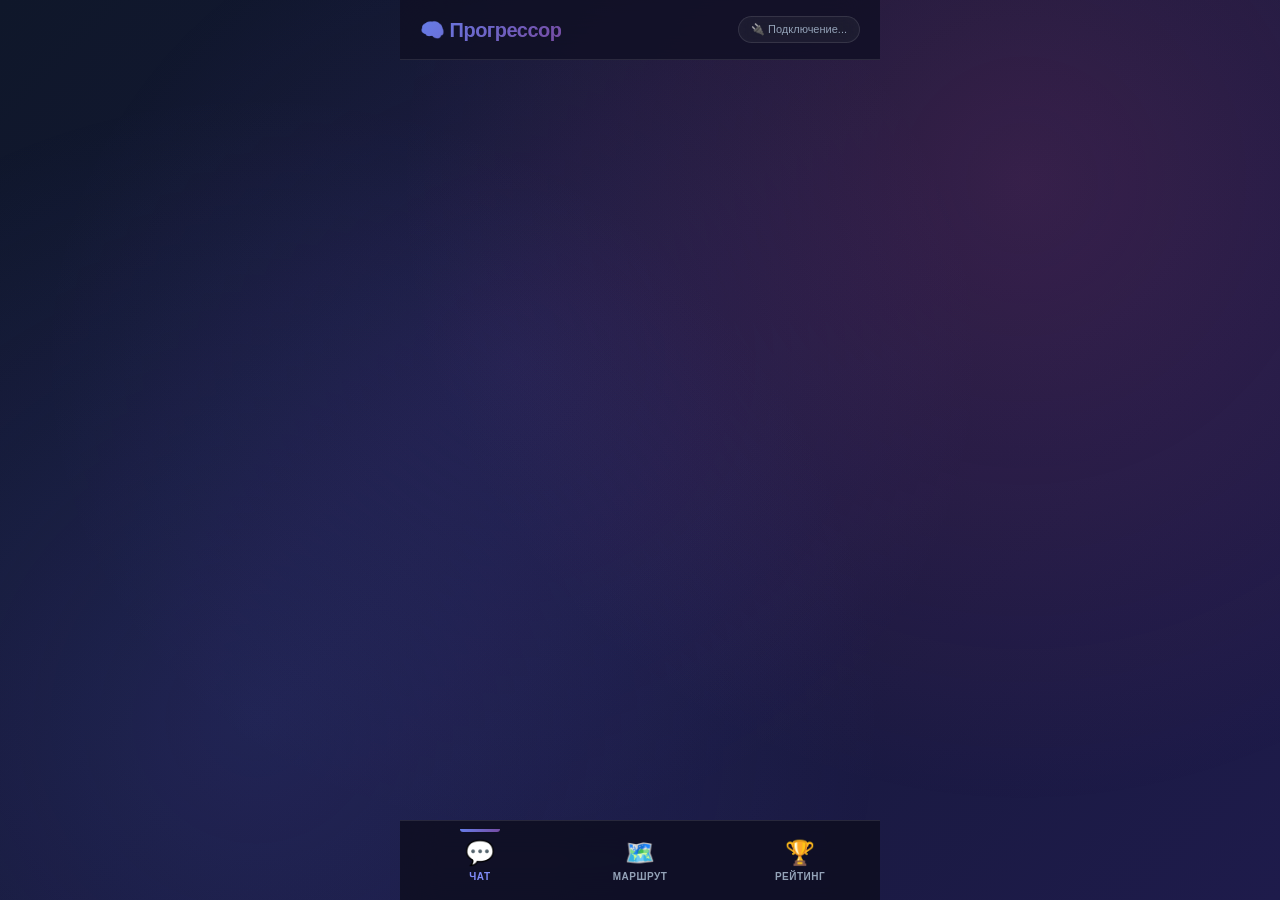
<file: index.html>
<!DOCTYPE html>
<html lang="ru">
<head>
    <meta charset="UTF-8">
    <meta name="viewport" content="width=device-width, initial-scale=1.0">
    <title>Прогрессор</title>
    <link rel="stylesheet" href="css/styles.css">
    <!-- Временная иконка, чтобы убрать 404 -->
    <link rel="icon" href="data:image/svg+xml,<svg xmlns='http://www.w3.org/2000/svg' viewBox='0 0 100 100'><text y='80' font-size='80'>🧠</text></svg>">
</head>
<body>
    <div class="app-container">
        <header class="app-header">
            <div class="logo">🧠 Прогрессор</div>
            <div class="api-status" id="apiStatus">🔌 Подключение...</div>
        </header>

        <!-- СЮДА ГРУЗЯТСЯ СТРАНИЦЫ -->
        <main class="app-content" id="appContent"></main>

        <nav class="bottom-nav">
            <button class="nav-btn active" data-page="chat" onclick="App.navigate('chat')">
                <span class="nav-icon">💬</span>
                <span class="nav-label">Чат</span>
            </button>
            <button class="nav-btn" data-page="roadmap" onclick="App.navigate('roadmap')">
                <span class="nav-icon">🗺️</span>
                <span class="nav-label">Маршрут</span>
            </button>
            <button class="nav-btn" data-page="leaderboard" onclick="App.navigate('leaderboard')">
                <span class="nav-icon">🏆</span>
                <span class="nav-label">Рейтинг</span>
            </button>
        </nav>
    </div>

    <!-- ПОРЯДОК ВАЖЕН! Сначала app.js, потом модули -->
    <script src="js/app.js"></script>
    <script src="js/chat.js"></script>
    <script src="js/roadmap.js"></script>
    <script src="js/leaderboard.js"></script>
</body>
</html>
</file>
<file: css/styles.css>
* {
    margin: 0;
    padding: 0;
    box-sizing: border-box;
}

:root {
    /* Яркая палитра как в HTML */
    --primary: #6366f1;
    --primary-light: #818cf8;
    --secondary: #ec4899;
    --accent: #8b5cf6;
    --success: #10b981;
    --success-light: #34d399;
    --warning: #f59e0b;
    --danger: #ef4444;
    --gold: #fbbf24;

    /* Glassmorphism */
    --glass-bg: rgba(255, 255, 255, 0.05);
    --glass-border: rgba(255, 255, 255, 0.1);
    --glass-shadow: 0 8px 32px rgba(0, 0, 0, 0.3);

    /* Gradients */
    --gradient-primary: linear-gradient(135deg, #667eea 0%, #764ba2 100%);
    --gradient-accent: linear-gradient(135deg, #f093fb 0%, #f5576c 100%);
    --gradient-success: linear-gradient(135deg, #43e97b 0%, #38f9d7 100%);
    --gradient-gold: linear-gradient(135deg, #f6d365 0%, #fda085 100%);
    --gradient-dark: linear-gradient(135deg, #0f172a 0%, #1e1b4b 100%);
    --gradient-card: linear-gradient(135deg, rgba(99, 102, 241, 0.1) 0%, rgba(139, 92, 246, 0.1) 100%);

    /* Backgrounds */
    --bg: #0f0f23;
    --bg-card: rgba(30, 27, 75, 0.6);
    --bg-hover: rgba(99, 102, 241, 0.15);

    /* Text */
    --text: #f1f5f9;
    --text-muted: #94a3b8;
    --text-bright: #ffffff;

    /* Borders */
    --border: rgba(148, 163, 184, 0.1);
}

body {
    font-family: -apple-system, BlinkMacSystemFont, 'Segoe UI', Roboto, 'Inter', sans-serif;
    background: var(--gradient-dark);
    color: var(--text);
    min-height: 100vh;
    overflow-x: hidden;
    position: relative;
}

/* Анимированный фон с частицами */
body::before {
    content: '';
    position: fixed;
    top: 0;
    left: 0;
    right: 0;
    bottom: 0;
    background:
        radial-gradient(circle at 20% 80%, rgba(99, 102, 241, 0.15) 0%, transparent 50%),
        radial-gradient(circle at 80% 20%, rgba(236, 72, 153, 0.15) 0%, transparent 50%),
        radial-gradient(circle at 40% 40%, rgba(139, 92, 246, 0.1) 0%, transparent 50%);
    pointer-events: none;
    z-index: 0;
    animation: bgShift 20s ease infinite;
}

@keyframes bgShift {
    0%, 100% { opacity: 1; }
    50% { opacity: 0.7; }
}

.app-container {
    max-width: 480px;
    margin: 0 auto;
    min-height: 100vh;
    display: flex;
    flex-direction: column;
    position: relative;
    z-index: 1;
}

/* ═══════════════════════════════════════════════════════════════ */
/* HEADER                                                          */
/* ═══════════════════════════════════════════════════════════════ */

.app-header {
    display: flex;
    justify-content: space-between;
    align-items: center;
    padding: 16px 20px;
    background: rgba(15, 15, 35, 0.8);
    backdrop-filter: blur(20px);
    -webkit-backdrop-filter: blur(20px);
    border-bottom: 1px solid var(--glass-border);
    position: sticky;
    top: 0;
    z-index: 100;
}

.logo {
    font-size: 20px;
    font-weight: 800;
    background: var(--gradient-primary);
    -webkit-background-clip: text;
    -webkit-text-fill-color: transparent;
    background-clip: text;
    letter-spacing: -0.5px;
}

.api-status {
    font-size: 11px;
    color: var(--text-muted);
    cursor: pointer;
    padding: 6px 12px;
    border-radius: 20px;
    background: var(--glass-bg);
    border: 1px solid var(--glass-border);
    backdrop-filter: blur(10px);
    transition: all 0.3s ease;
}

.api-status:hover {
    background: var(--gradient-primary);
    color: white;
    border-color: transparent;
    transform: scale(1.05);
}

.api-status.active {
    background: var(--gradient-success);
    color: white;
    border-color: transparent;
    box-shadow: 0 0 20px rgba(16, 185, 129, 0.4);
}

/* ═══════════════════════════════════════════════════════════════ */
/* MAIN CONTENT                                                    */
/* ═══════════════════════════════════════════════════════════════ */

.app-content {
    flex: 1;
    padding: 16px;
    padding-bottom: 80px;
    overflow-y: auto;
    animation: fadeInUp 0.4s ease;
}

@keyframes fadeInUp {
    from { opacity: 0; transform: translateY(20px); }
    to { opacity: 1; transform: translateY(0); }
}

/* Loader */
.loader {
    display: flex;
    flex-direction: column;
    align-items: center;
    justify-content: center;
    height: 200px;
    color: var(--text-muted);
}

.spinner {
    width: 50px;
    height: 50px;
    border: 3px solid var(--glass-border);
    border-top-color: var(--primary);
    border-radius: 50%;
    animation: spin 1s linear infinite;
}

@keyframes spin {
    to { transform: rotate(360deg); }
}

/* ═══════════════════════════════════════════════════════════════ */
/* BOTTOM NAVIGATION                                               */
/* ═══════════════════════════════════════════════════════════════ */

.bottom-nav {
    position: fixed;
    bottom: 0;
    left: 50%;
    transform: translateX(-50%);
    width: 100%;
    max-width: 480px;
    display: flex;
    background: rgba(15, 15, 35, 0.9);
    backdrop-filter: blur(20px);
    -webkit-backdrop-filter: blur(20px);
    border-top: 1px solid var(--glass-border);
    padding: 8px 0;
    z-index: 100;
}

.nav-btn {
    flex: 1;
    display: flex;
    flex-direction: column;
    align-items: center;
    gap: 4px;
    padding: 10px;
    background: none;
    border: none;
    color: var(--text-muted);
    cursor: pointer;
    transition: all 0.3s ease;
    position: relative;
}

.nav-btn::before {
    content: '';
    position: absolute;
    top: 0;
    left: 50%;
    transform: translateX(-50%) scaleX(0);
    width: 40px;
    height: 3px;
    background: var(--gradient-primary);
    border-radius: 0 0 3px 3px;
    transition: transform 0.3s ease;
}

.nav-btn:hover {
    color: var(--text);
}

.nav-btn.active {
    color: var(--primary-light);
}

.nav-btn.active::before {
    transform: translateX(-50%) scaleX(1);
}

.nav-icon {
    font-size: 24px;
    transition: transform 0.3s ease;
}

.nav-btn:hover .nav-icon {
    transform: scale(1.2);
}

.nav-btn.active .nav-icon {
    animation: bounce 0.5s ease;
}

@keyframes bounce {
    0%, 100% { transform: translateY(0); }
    50% { transform: translateY(-5px); }
}

.nav-label {
    font-size: 10px;
    font-weight: 600;
    text-transform: uppercase;
    letter-spacing: 0.5px;
}

/* ═══════════════════════════════════════════════════════════════ */
/* MODAL                                                           */
/* ═══════════════════════════════════════════════════════════════ */

.modal-overlay {
    position: fixed;
    inset: 0;
    background: rgba(0, 0, 0, 0.7);
    backdrop-filter: blur(10px);
    display: flex;
    align-items: center;
    justify-content: center;
    z-index: 1000;
    padding: 20px;
    animation: fadeIn 0.3s ease;
}

@keyframes fadeIn {
    from { opacity: 0; }
    to { opacity: 1; }
}

.modal {
    background: var(--bg-card);
    backdrop-filter: blur(20px);
    border: 1px solid var(--glass-border);
    border-radius: 20px;
    padding: 28px;
    width: 100%;
    max-width: 400px;
    box-shadow: var(--glass-shadow);
    animation: scaleIn 0.3s ease;
}

@keyframes scaleIn {
    from { opacity: 0; transform: scale(0.9); }
    to { opacity: 1; transform: scale(1); }
}

.modal h3 {
    margin-bottom: 20px;
    font-size: 20px;
    background: var(--gradient-primary);
    -webkit-background-clip: text;
    -webkit-text-fill-color: transparent;
}

.modal label {
    display: block;
    margin-bottom: 16px;
    font-size: 14px;
    color: var(--text-muted);
}

.modal input {
    width: 100%;
    padding: 14px;
    margin-top: 8px;
    background: rgba(15, 23, 42, 0.6);
    border: 1px solid var(--glass-border);
    border-radius: 12px;
    color: var(--text);
    font-size: 14px;
    transition: all 0.3s ease;
}

.modal input:focus {
    outline: none;
    border-color: var(--primary);
    box-shadow: 0 0 0 3px rgba(99, 102, 241, 0.2);
}

.modal small {
    display: block;
    margin-top: 8px;
    color: var(--text-muted);
    font-size: 12px;
}

.modal small a {
    color: var(--primary-light);
    text-decoration: none;
}

.modal-buttons {
    display: flex;
    gap: 12px;
    margin-top: 20px;
}

.btn-primary, .btn-secondary {
    flex: 1;
    padding: 14px;
    border-radius: 12px;
    border: none;
    font-weight: 600;
    font-size: 14px;
    cursor: pointer;
    transition: all 0.3s ease;
}

.btn-primary {
    background: var(--gradient-primary);
    color: white;
    box-shadow: 0 4px 15px rgba(99, 102, 241, 0.4);
}

.btn-primary:hover {
    transform: translateY(-2px);
    box-shadow: 0 6px 20px rgba(99, 102, 241, 0.5);
}

.btn-secondary {
    background: var(--glass-bg);
    border: 1px solid var(--glass-border);
    color: var(--text);
}

.btn-secondary:hover {
    background: var(--bg-hover);
}

/* ═══════════════════════════════════════════════════════════════ */
/* CHAT                                                            */
/* ═══════════════════════════════════════════════════════════════ */

.chat-container {
    display: flex;
    flex-direction: column;
    height: calc(100vh - 140px);
}

.chat-messages {
    flex: 1;
    overflow-y: auto;
    padding: 16px 0;
    display: flex;
    flex-direction: column;
    gap: 12px;
}

.message {
    max-width: 85%;
    padding: 14px 18px;
    border-radius: 18px;
    font-size: 14px;
    line-height: 1.5;
    animation: messageIn 0.3s ease;
    position: relative;
}

@keyframes messageIn {
    from { opacity: 0; transform: translateY(10px) scale(0.95); }
    to { opacity: 1; transform: translateY(0) scale(1); }
}

.message.user {
    align-self: flex-end;
    background: var(--gradient-primary);
    color: white;
    border-bottom-right-radius: 4px;
    box-shadow: 0 4px 15px rgba(99, 102, 241, 0.3);
}

.message.assistant {
    align-self: flex-start;
    background: var(--glass-bg);
    backdrop-filter: blur(10px);
    border: 1px solid var(--glass-border);
    color: var(--text);
    border-bottom-left-radius: 4px;
}

.message.system {
    align-self: center;
    background: rgba(245, 158, 11, 0.1);
    border: 1px solid rgba(245, 158, 11, 0.3);
    color: var(--warning);
    font-size: 12px;
    padding: 10px 16px;
    border-radius: 20px;
}

.chat-input-area {
    display: flex;
    gap: 10px;
    padding: 16px 0;
    border-top: 1px solid var(--glass-border);
}

.chat-input {
    flex: 1;
    padding: 14px 18px;
    background: var(--glass-bg);
    backdrop-filter: blur(10px);
    border: 1px solid var(--glass-border);
    border-radius: 24px;
    color: var(--text);
    font-size: 14px;
    transition: all 0.3s ease;
}

.chat-input:focus {
    outline: none;
    border-color: var(--primary);
    box-shadow: 0 0 0 3px rgba(99, 102, 241, 0.2);
}

.chat-input::placeholder {
    color: var(--text-muted);
}

.chat-send-btn {
    width: 48px;
    height: 48px;
    border-radius: 50%;
    background: var(--gradient-primary);
    border: none;
    color: white;
    font-size: 20px;
    cursor: pointer;
    display: flex;
    align-items: center;
    justify-content: center;
    transition: all 0.3s ease;
    box-shadow: 0 4px 15px rgba(99, 102, 241, 0.4);
}

.chat-send-btn:hover {
    transform: scale(1.1);
    box-shadow: 0 6px 20px rgba(99, 102, 241, 0.5);
}

.chat-send-btn:active {
    transform: scale(0.95);
}

.chat-send-btn:disabled {
    background: var(--glass-bg);
    cursor: not-allowed;
    box-shadow: none;
}

/* Typing indicator */
.loader-message {
    display: flex;
    align-items: center;
    gap: 12px;
    padding: 16px !important;
}

.typing-indicator {
    display: flex;
    gap: 4px;
    align-items: center;
}

.typing-indicator span {
    width: 8px;
    height: 8px;
    background: var(--primary);
    border-radius: 50%;
    animation: typing 1.4s infinite ease-in-out;
}

.typing-indicator span:nth-child(1) { animation-delay: 0s; }
.typing-indicator span:nth-child(2) { animation-delay: 0.2s; }
.typing-indicator span:nth-child(3) { animation-delay: 0.4s; }

@keyframes typing {
    0%, 60%, 100% { transform: translateY(0); opacity: 0.4; }
    30% { transform: translateY(-8px); opacity: 1; }
}

.loader-text {
    font-size: 13px;
    color: var(--text-muted);
    font-style: italic;
}

/* ═══════════════════════════════════════════════════════════════ */
/* ROADMAP                                                         */
/* ═══════════════════════════════════════════════════════════════ */

.roadmap-container {
    padding: 16px 0;
}

.roadmap-empty {
    text-align: center;
    padding: 60px 20px;
    color: var(--text-muted);
}

.roadmap-empty h3 {
    margin-bottom: 8px;
    color: var(--text);
    font-size: 20px;
}

.roadmap-header {
    display: flex;
    justify-content: space-between;
    align-items: center;
    margin-bottom: 20px;
}

.roadmap-title {
    font-size: 18px;
    font-weight: 700;
    background: var(--gradient-primary);
    -webkit-background-clip: text;
    -webkit-text-fill-color: transparent;
}

.roadmap-actions {
    display: flex;
    gap: 8px;
    align-items: center;
}

.roadmap-actions button {
    padding: 8px 14px;
    background: var(--glass-bg);
    backdrop-filter: blur(10px);
    border: 1px solid var(--glass-border);
    border-radius: 10px;
    color: var(--text);
    font-size: 12px;
    cursor: pointer;
    transition: all 0.3s ease;
}

.roadmap-actions button:hover {
    background: var(--bg-hover);
    transform: translateY(-2px);
}

.roadmap-progress {
    background: var(--glass-bg);
    backdrop-filter: blur(20px);
    border: 1px solid var(--glass-border);
    border-radius: 16px;
    padding: 18px;
    margin-bottom: 16px;
    box-shadow: var(--glass-shadow);
}

.progress-bar {
    height: 10px;
    background: rgba(15, 23, 42, 0.6);
    border-radius: 5px;
    overflow: hidden;
    margin-top: 10px;
}

.progress-fill {
    height: 100%;
    background: var(--gradient-success);
    border-radius: 5px;
    transition: width 1s ease;
    box-shadow: 0 0 10px rgba(16, 185, 129, 0.5);
    position: relative;
    overflow: hidden;
}

.progress-fill::after {
    content: '';
    position: absolute;
    top: 0;
    left: 0;
    right: 0;
    bottom: 0;
    background: linear-gradient(90deg, transparent, rgba(255,255,255,0.3), transparent);
    animation: shimmer 2s infinite;
}

@keyframes shimmer {
    0% { transform: translateX(-100%); }
    100% { transform: translateX(100%); }
}

.progress-text {
    display: flex;
    justify-content: space-between;
    font-size: 12px;
    color: var(--text-muted);
}

.roadmap-hint {
    background: linear-gradient(135deg, rgba(99, 102, 241, 0.15) 0%, rgba(139, 92, 246, 0.15) 100%);
    border: 1px solid rgba(99, 102, 241, 0.3);
    border-radius: 12px;
    padding: 12px 16px;
    margin-bottom: 16px;
    font-size: 13px;
    color: var(--primary-light);
    text-align: center;
}

/* Tree */
.tree-viewport {
    width: 100%;
    overflow-x: auto;
    overflow-y: visible;
    padding: 16px 0;
}

.tree-container {
    position: relative;
    min-width: 440px;
    margin: 0 auto;
}

.tree-lines {
    position: absolute;
    top: 0;
    left: 0;
    pointer-events: none;
    z-index: 1;
}

.tree-node {
    background: var(--glass-bg);
    backdrop-filter: blur(20px);
    border: 2px solid var(--glass-border);
    border-radius: 14px;
    padding: 14px;
    cursor: pointer;
    transition: all 0.3s ease;
    box-shadow: var(--glass-shadow);
    position: relative;
}

.tree-node:hover {
    transform: translateY(-4px) scale(1.02);
    border-color: var(--primary);
    box-shadow: 0 8px 25px rgba(99, 102, 241, 0.3);
}

.tree-node.current {
    border-color: var(--primary);
    box-shadow: 0 0 0 3px rgba(99, 102, 241, 0.3), 0 8px 25px rgba(99, 102, 241, 0.4);
    animation: pulseGlow 2s infinite;
}

@keyframes pulseGlow {
    0%, 100% { box-shadow: 0 0 0 3px rgba(99, 102, 241, 0.3), 0 8px 25px rgba(99, 102, 241, 0.4); }
    50% { box-shadow: 0 0 0 6px rgba(99, 102, 241, 0.2), 0 8px 30px rgba(99, 102, 241, 0.5); }
}

.tree-node.completed {
    opacity: 0.75;
    border-color: var(--success);
}

.tree-node.completed .completed-overlay {
    position: absolute;
    top: -10px;
    right: -10px;
    width: 28px;
    height: 28px;
    background: var(--gradient-success);
    border-radius: 50%;
    display: flex;
    align-items: center;
    justify-content: center;
    font-size: 14px;
    color: white;
    font-weight: bold;
    box-shadow: 0 4px 10px rgba(16, 185, 129, 0.4);
    animation: popIn 0.4s ease;
}

@keyframes popIn {
    0% { transform: scale(0); }
    50% { transform: scale(1.3); }
    100% { transform: scale(1); }
}

.tree-node-badge {
    display: inline-block;
    padding: 3px 8px;
    border-radius: 6px;
    font-size: 9px;
    font-weight: 700;
    text-transform: uppercase;
    margin-bottom: 8px;
    letter-spacing: 0.5px;
}

.tree-node-badge.core {
    background: linear-gradient(135deg, rgba(99, 102, 241, 0.3), rgba(139, 92, 246, 0.3));
    color: #c7d2fe;
}

.tree-node-badge.branch {
    background: linear-gradient(135deg, rgba(245, 158, 11, 0.3), rgba(251, 191, 36, 0.3));
    color: #fde68a;
}

.tree-node-badge.completed {
    background: var(--gradient-success);
    color: white;
}

.tree-node-title {
    font-size: 13px;
    font-weight: 600;
    line-height: 1.3;
    margin-bottom: 8px;
    color: var(--text-bright);
}

.tree-node-skills {
    display: flex;
    flex-wrap: wrap;
    gap: 4px;
    margin-bottom: 8px;
}

.tree-node-skills span {
    padding: 2px 8px;
    background: rgba(99, 102, 241, 0.15);
    border-radius: 10px;
    font-size: 10px;
    color: var(--primary-light);
}

.tree-node-actions {
    display: flex;
    gap: 4px;
    margin-top: 8px;
}

.btn-mini {
    flex: 1;
    padding: 6px 10px;
    border-radius: 8px;
    border: 1px solid var(--glass-border);
    background: var(--glass-bg);
    color: var(--text);
    font-size: 11px;
    cursor: pointer;
    text-decoration: none;
    text-align: center;
    transition: all 0.3s ease;
}

.btn-mini:hover {
    background: var(--gradient-primary);
    border-color: transparent;
    color: white;
    transform: translateY(-2px);
}

/* ═══════════════════════════════════════════════════════════════ */
/* POINTS DISPLAY                                                  */
/* ═══════════════════════════════════════════════════════════════ */

.points-display {
    background: var(--gradient-gold);
    color: #000;
    padding: 8px 14px;
    border-radius: 20px;
    font-weight: 700;
    font-size: 14px;
    display: flex;
    align-items: center;
    gap: 6px;
    box-shadow: 0 4px 15px rgba(251, 191, 36, 0.3);
    transition: all 0.3s ease;
}

.points-display:hover {
    transform: scale(1.05);
}

.points-animation {
    pointer-events: none;
    position: fixed;
    top: 50%;
    left: 50%;
    transform: translate(-50%, -50%);
    font-size: 36px;
    font-weight: 800;
    color: var(--gold);
    text-shadow: 0 0 20px rgba(251, 191, 36, 0.8);
    z-index: 9999;
    animation: pointsPop 1.5s ease-out forwards;
}

@keyframes pointsPop {
    0% { opacity: 0; transform: translate(-50%, -50%) scale(0.5); }
    30% { opacity: 1; transform: translate(-50%, -50%) scale(1.3); }
    60% { opacity: 1; transform: translate(-50%, -70%) scale(1); }
    100% { opacity: 0; transform: translate(-50%, -120%) scale(0.8); }
}

/* ═══════════════════════════════════════════════════════════════ */
/* LEADERBOARD                                                     */
/* ═══════════════════════════════════════════════════════════════ */

.leaderboard-container {
    padding: 16px 0;
}

.leaderboard-header {
    text-align: center;
    margin-bottom: 24px;
}

.leaderboard-header h2 {
    font-size: 24px;
    font-weight: 800;
    background: var(--gradient-gold);
    -webkit-background-clip: text;
    -webkit-text-fill-color: transparent;
    margin-bottom: 8px;
}

.leaderboard-header p {
    color: var(--text-muted);
    font-size: 14px;
}

.user-stats {
    background: var(--glass-bg);
    backdrop-filter: blur(20px);
    border: 1px solid var(--glass-border);
    border-radius: 20px;
    padding: 24px;
    margin-bottom: 24px;
    text-align: center;
    box-shadow: var(--glass-shadow);
    position: relative;
    overflow: hidden;
}

.user-stats::before {
    content: '';
    position: absolute;
    top: -50%;
    left: -50%;
    width: 200%;
    height: 200%;
    background: radial-gradient(circle, rgba(251, 191, 36, 0.1) 0%, transparent 70%);
    animation: rotate 10s linear infinite;
}

@keyframes rotate {
    from { transform: rotate(0deg); }
    to { transform: rotate(360deg); }
}

.user-stats .points {
    font-size: 48px;
    font-weight: 800;
    background: var(--gradient-gold);
    -webkit-background-clip: text;
    -webkit-text-fill-color: transparent;
    position: relative;
    z-index: 1;
}

.user-stats .label {
    font-size: 12px;
    color: var(--text-muted);
    margin-top: 8px;
    position: relative;
    z-index: 1;
    text-transform: uppercase;
    letter-spacing: 1px;
}

.leaderboard-list {
    display: flex;
    flex-direction: column;
    gap: 10px;
}

.leaderboard-item {
    display: flex;
    align-items: center;
    gap: 14px;
    padding: 14px 18px;
    background: var(--glass-bg);
    backdrop-filter: blur(10px);
    border: 1px solid var(--glass-border);
    border-radius: 14px;
    transition: all 0.3s ease;
    animation: slideInLeft 0.4s ease;
}

@keyframes slideInLeft {
    from { opacity: 0; transform: translateX(-20px); }
    to { opacity: 1; transform: translateX(0); }
}

.leaderboard-item:hover {
    transform: translateX(5px);
    border-color: var(--primary);
}

.leaderboard-item.current-user {
    border-color: var(--primary);
    background: linear-gradient(135deg, rgba(99, 102, 241, 0.15) 0%, rgba(139, 92, 246, 0.15) 100%);
    box-shadow: 0 0 20px rgba(99, 102, 241, 0.2);
}

.rank {
    font-size: 18px;
    font-weight: 800;
    width: 36px;
    text-align: center;
}

.rank.gold {
    background: var(--gradient-gold);
    -webkit-background-clip: text;
    -webkit-text-fill-color: transparent;
}
.rank.silver { color: #c0c0c0; }
.rank.bronze { color: #cd7f32; }

.user-info {
    flex: 1;
}

.user-name {
    font-size: 14px;
    font-weight: 600;
    color: var(--text-bright);
}

.user-level {
    font-size: 11px;
    color: var(--text-muted);
    margin-top: 2px;
}

.user-points {
    font-size: 15px;
    font-weight: 700;
    background: var(--gradient-gold);
    -webkit-background-clip: text;
    -webkit-text-fill-color: transparent;
}

/* ═══════════════════════════════════════════════════════════════ */
/* SCROLLBAR                                                       */
/* ═══════════════════════════════════════════════════════════════ */

::-webkit-scrollbar {
    width: 6px;
}

::-webkit-scrollbar-track {
    background: transparent;
}

::-webkit-scrollbar-thumb {
    background: var(--glass-border);
    border-radius: 3px;
}

::-webkit-scrollbar-thumb:hover {
    background: var(--primary);
}

/* ═══════════════════════════════════════════════════════════════ */
/* RESPONSIVE                                                      */
/* ═══════════════════════════════════════════════════════════════ */

@media (max-width: 480px) {
    .app-container {
        max-width: 100%;
    }

    .bottom-nav {
        max-width: 100%;
    }
}

/* ═══════════════════════════════════════════════════════════════ */
/* АНИМАЦИИ ДЕРЕВА                                                 */
/* ═══════════════════════════════════════════════════════════════ */

@keyframes nodeAppear {
    0% {
        opacity: 0;
        transform: scale(0.5) translateY(30px);
    }
    60% {
        transform: scale(1.05) translateY(-5px);
    }
    100% {
        opacity: 1;
        transform: scale(1) translateY(0);
    }
}

@keyframes lineAppear {
    0% {
        opacity: 0;
        stroke-dashoffset: 200;
    }
    100% {
        opacity: 0.7;
        stroke-dashoffset: 0;
    }
}

.tree-line {
    transition: opacity 0.3s ease;
}

.tree-line:hover {
    opacity: 1 !important;
    filter: drop-shadow(0 0 4px rgba(99, 102, 241, 0.5));
}

.start-point {
    filter: drop-shadow(0 0 8px rgba(99, 102, 241, 0.6));
}

/* Пульсация текущего узла */
.tree-node.current {
    animation: pulseGlow 2s infinite;
}

@keyframes pulseGlow {
    0%, 100% {
        box-shadow: 0 0 0 3px rgba(99, 102, 241, 0.3), 0 8px 25px rgba(99, 102, 241, 0.4);
    }
    50% {
        box-shadow: 0 0 0 6px rgba(99, 102, 241, 0.2), 0 8px 30px rgba(99, 102, 241, 0.5);
    }
}

/* Hover эффект для узлов */
.tree-node {
    transition: all 0.3s cubic-bezier(0.34, 1.56, 0.64, 1);
}

.tree-node:hover {
    transform: translateY(-4px) scale(1.03) !important;
    z-index: 20 !important;
}

/* Увеличенное дерево */
.tree-container {
    min-width: 480px !important;  /* Было 440px */
}

.tree-node {
    width: 180px !important;  /* Увеличено */
}

/* Адаптивность для мобильных */
@media (max-width: 500px) {
    .tree-viewport {
        overflow-x: scroll;
        -webkit-overflow-scrolling: touch;
    }

    .tree-container {
        min-width: 100%;
        padding: 0 10px;
    }
}

/* В конец css/styles.css */

.rewards-container {
    animation: fadeIn 0.3s ease;
}

@keyframes rewardPop {
    0% { opacity: 0; transform: scale(0.5) translateY(20px); }
    60% { transform: scale(1.1) translateY(-5px); }
    100% { opacity: 1; transform: scale(1) translateY(0); }
}

/* Бейджи */
.badge-item {
    display: flex;
    align-items: center;
    gap: 12px;
    padding: 12px;
    background: var(--glass-bg);
    border: 1px solid var(--glass-border);
    border-radius: 12px;
    transition: all 0.3s ease;
}

.badge-item.locked {
    opacity: 0.4;
    filter: grayscale(1);
}

.badge-item.unlocked {
    border-color: var(--gold);
    box-shadow: 0 0 15px rgba(251, 191, 36, 0.3);
}

/* Квесты */
.quest-item {
    display: flex;
    align-items: center;
    gap: 12px;
    padding: 12px;
    background: var(--glass-bg);
    border-radius: 10px;
    margin-bottom: 8px;
}

.quest-item.completed {
    opacity: 0.6;
    text-decoration: line-through;
}

/* Уровень */
.level-display {
    display: flex;
    align-items: center;
    gap: 8px;
    padding: 6px 12px;
    background: var(--glass-bg);
    border-radius: 20px;
    font-size: 13px;
    font-weight: 600;
}

.streak-display {
    display: flex;
    align-items: center;
    gap: 4px;
    padding: 6px 12px;
    background: linear-gradient(135deg, #ef4444, #f59e0b);
    border-radius: 20px;
    font-size: 13px;
    font-weight: 700;
    color: white;
}

@keyframes shimmer {
    0% { background-position: -200% 0; }
    100% { background-position: 200% 0; }
}
</file>
